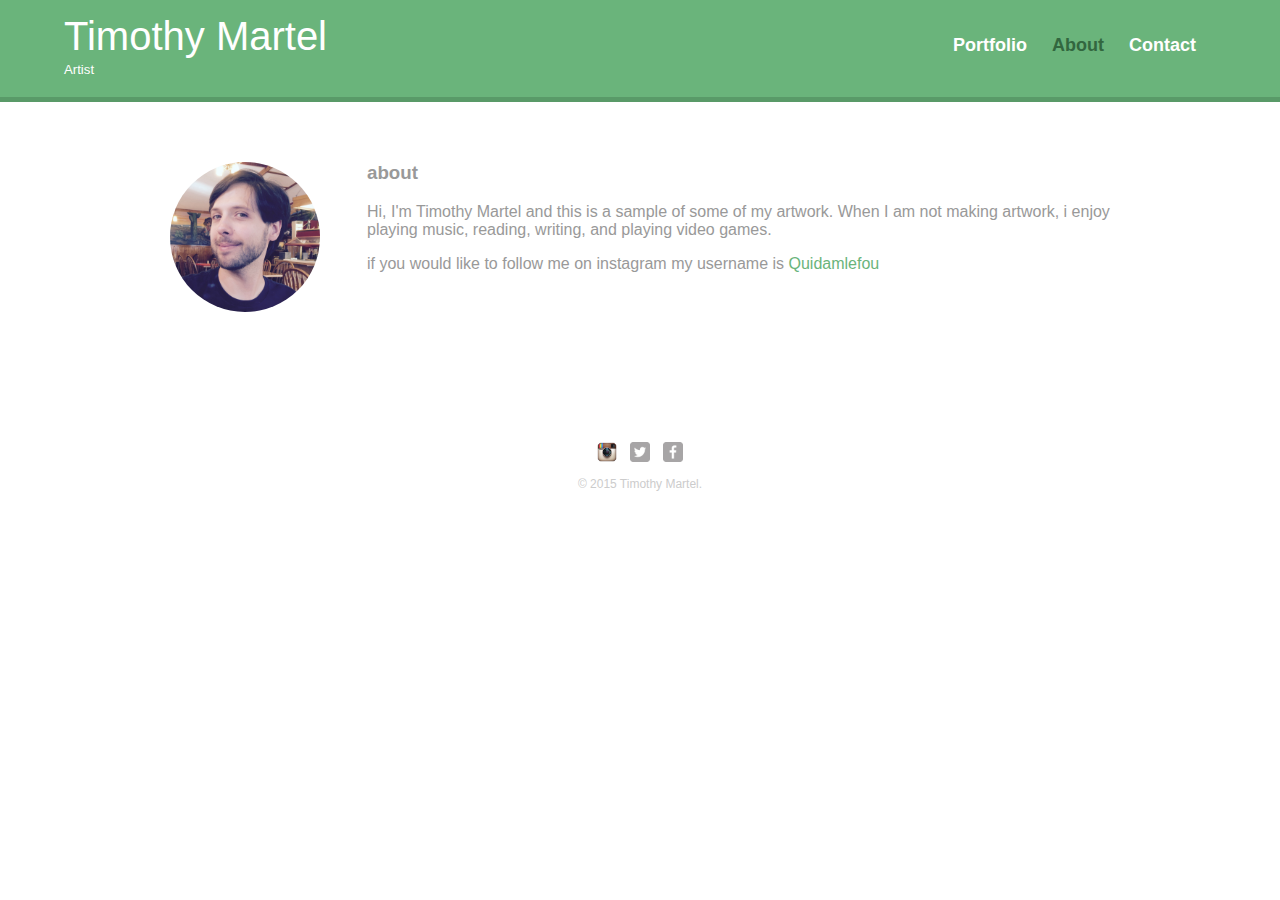
<file: about.html>
<!DOCTYPE html>
<html>
  <head>
    <meta charset="utf-8">
    <title>Timothy Martel | Artist</title>
    <link rel="stylesheet" href="css/normalize.css">
    <link href='https://fonts.googleapis.com/css?family=Changa:400,700,800' rel='stylesheet' type='text/css'>
    <link rel="stylesheet" href="css/main.css">
    <link rel="stylesheet" href="css/responsive.css">
    <meta name="viewport" content="width=device-width, initial-scale=1.0">
  </head>
  <body>
    <header>
      <a href="index.html" id="logo">
        <h1>Timothy Martel</h1>
        <h2>Artist</h2>
      </a>
      <nav>
        <ul>
          <li><a href="index.html">Portfolio</a></li>
          <li><a href="about.html" class="selected">About</a></li>
          <li><a href="contact.html">Contact</a></li>
        </ul>  
      </nav>
    </header>
    <div id="wrapper">
      <section>
        <img src="img/Timothy1.jpg" alt="photograph of Timothy Martel" class="profile-photo">
        <h3>about</h3>
        <p>Hi, I'm Timothy Martel and this is a sample of some of my artwork. When I am not making artwork, i enjoy playing music, reading, writing, and playing video games.</p>
        <p>if you would like to follow me on instagram my username is <a href="https://instagram.com/quidamlefou">Quidamlefou</a></p>
      </section>
      <footer>
        <a href="https://instagram.com/quidamlefou"><img src="img/Instagram_Icon_Large.png" alt="instagram logo" id="insta" class="social-icon"></a>
        <a href="https://twitter.com/TmothyMartel"><img src="img/twitter-wrap.png" alt="twitter logo" class="social-icon"></a>
        <a href="https://www.facebook.com/timothy.martel.71"><img src="img/facebook-wrap.png" alt="facebook logo" class="social-icon"></a>
        <p>&copy; 2015 Timothy Martel.</p>
      </footer>
    </div>
  </body>
</html>
</file>
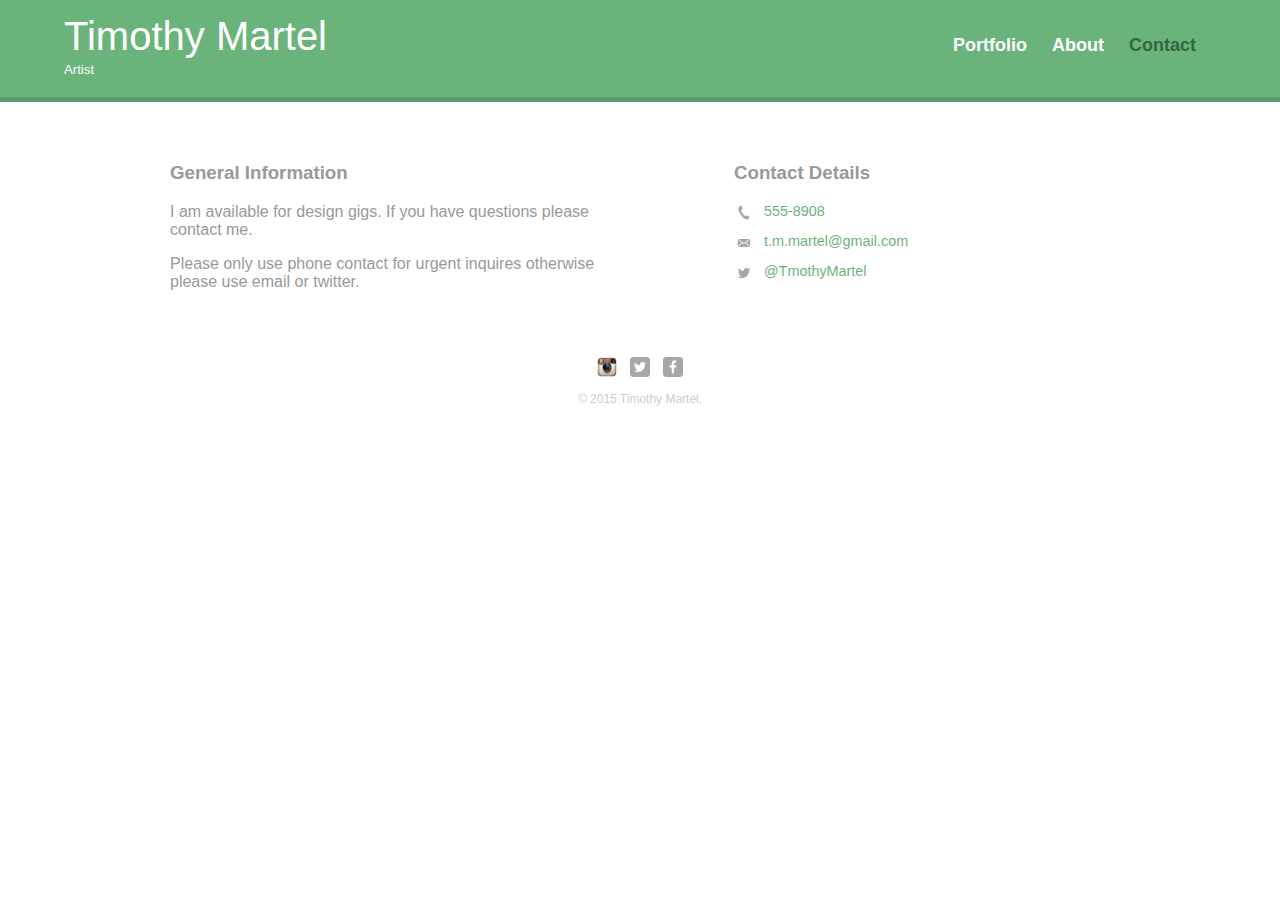
<file: contact.html>
<!DOCTYPE html>
<html>
  <head>
    <meta charset="utf-8">
    <title>Timothy Martel | Artist</title>
    <link rel="stylesheet" href="css/normalize.css">
    <link href='https://fonts.googleapis.com/css?family=Changa:400,700,800' rel='stylesheet' type='text/css'>
    <link rel="stylesheet" href="css/main.css">
    <link rel="stylesheet" href="css/responsive.css">
    <meta name="viewport" content="width=device-width, initial-scale=1.0">
  </head>
  <body>
    <header>
      <a href="index.html" id="logo">
        <h1>Timothy Martel</h1>
        <h2>Artist</h2>
      </a>
      <nav>
        <ul>
          <li><a href="index.html">Portfolio</a></li>
          <li><a href="about.html">About</a></li>
          <li><a href="contact.html" class="selected">Contact</a></li>
        </ul>  
      </nav>
    </header>
    <div id="wrapper">
      <section id="primary">
        <h3>General Information</h3>
        <p>I am available for design gigs. If you have questions please contact me.</p>
        <p>Please only use phone contact for urgent inquires otherwise please use email or twitter.</p>
      </section>
      <section id="secondary">
        <h3>Contact Details</h3>
        <ul class="contact-info">
          <li class="phone"><a href="tel:555-8908">555-8908</a></li>
          <li class="mail"><a href="mailto:t.m.martel@gmail.com">t.m.martel@gmail.com</a></li>
          <li class="twitter"><a href="http://twitter.com/intent/tweet?screen_name=TmothyMartel">@TmothyMartel</a></li>
        </ul>
      </section>
      <footer>
        <a href="https://instagram.com/quidamlefou"><img src="img/Instagram_Icon_Large.png" alt="instagram logo" id="insta" class="social-icon"></a>
        <a href="https://twitter.com/TmothyMartel"><img src="img/twitter-wrap.png" alt="twitter logo" class="social-icon"></a>
        <a href="https://www.facebook.com/timothy.martel.71"><img src="img/facebook-wrap.png" alt="facebook logo" class="social-icon"></a>
        <p>&copy; 2015 Timothy Martel.</p>
      </footer>
    </div>
  </body>
</html>
</file>
<file: css/main.css>
/************************** 
GENERAL
***************************/

body {
  font-family: 'Open Sans', sans-serif;
}

#wrapper {
  max-width: 940px;
  margin: 0 auto;
  padding: 0 5%;
}

a {
  text-decoration: none;
}

img {
  max-width: 100%;
}

h3 {
  margin: 0 0 1em 0;
}


/************************** 
HEADING
***************************/

header {
  float: left;
  margin: 0 0 30px 0;
  padding: 5px 0 0 0;
  width: 100%;
}

#logo {
  text-align: center;
  margin: 0;   
}

h1 {
  font-family: 'Changa One', sans-serif;
  margin: 15px 0;
  font-size: 1.75em;
  font-weight: normal;
  line-height:0.8em;
}

h2 {
  font-size: 0.75em;
  margin: -5px 0 0;
  font-weight: normal;
}



/************************** 
NAVIGATION
***************************/

nav {
  text-align: center;
  padding: 10px 0;
  margin: 20px 0 0;
}

nav ul {
  list-style: none;
  margin: 0 10px;
  padding: 0;
}

nav li {
  display: inline-block;
}

nav a {
  font-weight: 800;
  padding: 15px 10px;
}



/************************** 
FOOTER
***************************/

footer {
  font-size: 0.75em;
  text-align: center;
  clear: both;
  padding-top: 50px;
  color: #ccc;
}



.social-icon {
  width: 20px;
  height: 20px;
  margin: 0 5px;  
}

/************************** 
Page: Portfolio
***************************/

#gallery {
  margin: 0;
  padding: 0;
  list-style: none;
}

#gallery li {
  float: left;
  width: 45%;
  margin: 2.5%;
  background-color: #f5f5f5;
  color: #bdc3c7;
}

#gallery li a p {
  margin: 0;
  padding: 5%;
  font-size: 0.75em;
  color: #bdc3c7;
}



/************************** 
Page: about
***************************/

.profile-photo {
  display: block;
  max-width: 150px;
  margin: 0 auto 30px;
  border-radius: 100%
}



/************************** 
Page: Contact
***************************/

.contact-info {
  list-style: none;
  padding: 0;
  margin: 0;
  font-size: 0.9em;
}

.contact-info a {
  display: block;
  min-height: 20px;
  background-repeat: no-repeat;
  background-size: 20px 20px;
  padding: 0 0 0 30px;
  margin: 0 0 10px;
}

.contact-info li.phone a {
  background-image: url('../img/phone.png');
}

.contact-info li.mail a {
  background-image: url('../img/mail.png');
}

.contact-info li.twitter a {
  background-image: url('../img/twitter.png');
}

/************************** 
COLORS
***************************/

/* site body */
body {
  background-color: #fff;
  color: #999;
}

/* green header */
Header {
  background: #6ab47b;
  border-color: #599a68;
}

/* nav background on mobile */
nav {
  background: #599a68;
}

/* logo text */
h1, h2 {
  color: #fff;
}

/* links */
a {
  color: #6ab47b;
}

/* nav background on mobile */
nav {
  background: #599a68;
}

/* nav link */
nav a, nav a:visited {
  color: #fff;
}

/* selected nav link */
nav a.selected, nav a:hover {
  color: #32673f;
}
</file>
<file: css/responsive.css>
@media screen and (min-width: 480px) {
  
  /************************** 
  two column layout
  ***************************/
 
  #primary {
    width: 50%;
    float: left;
  }
  
  #secondary {
    width: 40%;
    float: right;
  }


 /************************** 
  PAGE: PORTFOLIO
  ***************************/
  
  #gallery li {
    width: 28.3333%
  }

  #gallery li:nth-child(4n) {
    clear: left;
  }
  
  
  /************************** 
  PAGE: ABOUT
  ***************************/
  
  .profile-photo {
    float: left;
    margin: 0 5% 80px 0;
  }
}


@media screen and (min-width: 660px) {
  
  /************************** 
  HEADER
  ***************************/
  
  nav {
    background: none;
    float: right;
    font-size: 1.125em;
    margin-right: 5%;
    text-align: right;
    width: 45%;
  }
  
  #logo {
    float: left;
    margin-left: 5%;
    text-align: left;
    width: 45%;
  }
  
  h1 {
    font-size: 2.5em;
  }
  
  h2 {
    font-size: 0.825em;
    margin-bottom: 20px;
  }
  
  header {
    border-bottom: 5px solid #599a68;
    margin-bottom: 60px;
  }
 
}
</file>
